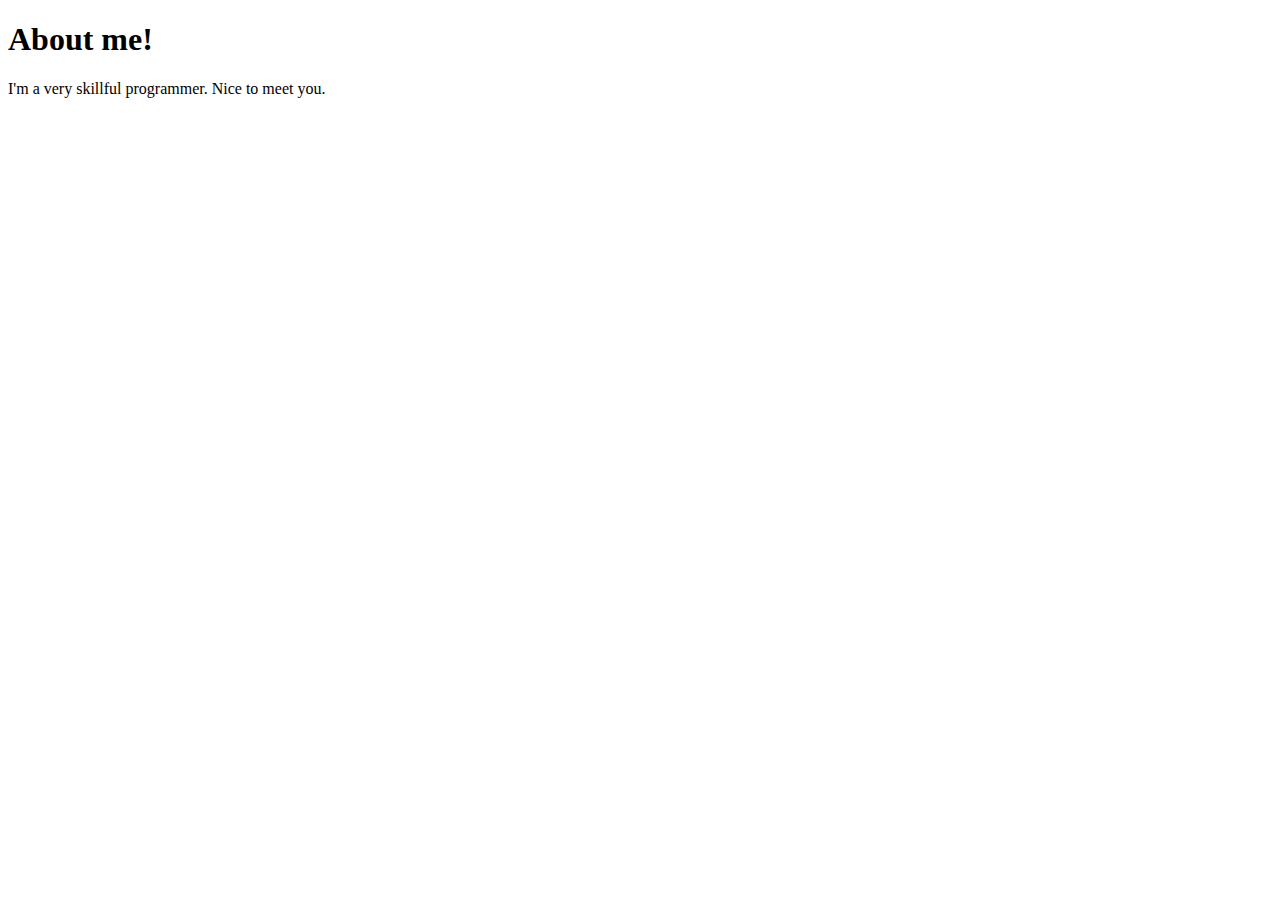
<file: views/about.html>
<!DOCTYPE html>
<html lang="en" dir="ltr">
  <head>
    <meta charset="utf-8">
    <title>About</title>
  </head>
  <body>
    <h1>About me!</h1>
    <p>I'm a very skillful programmer. Nice to meet you.</p>
  </body>
</html>
</file>
